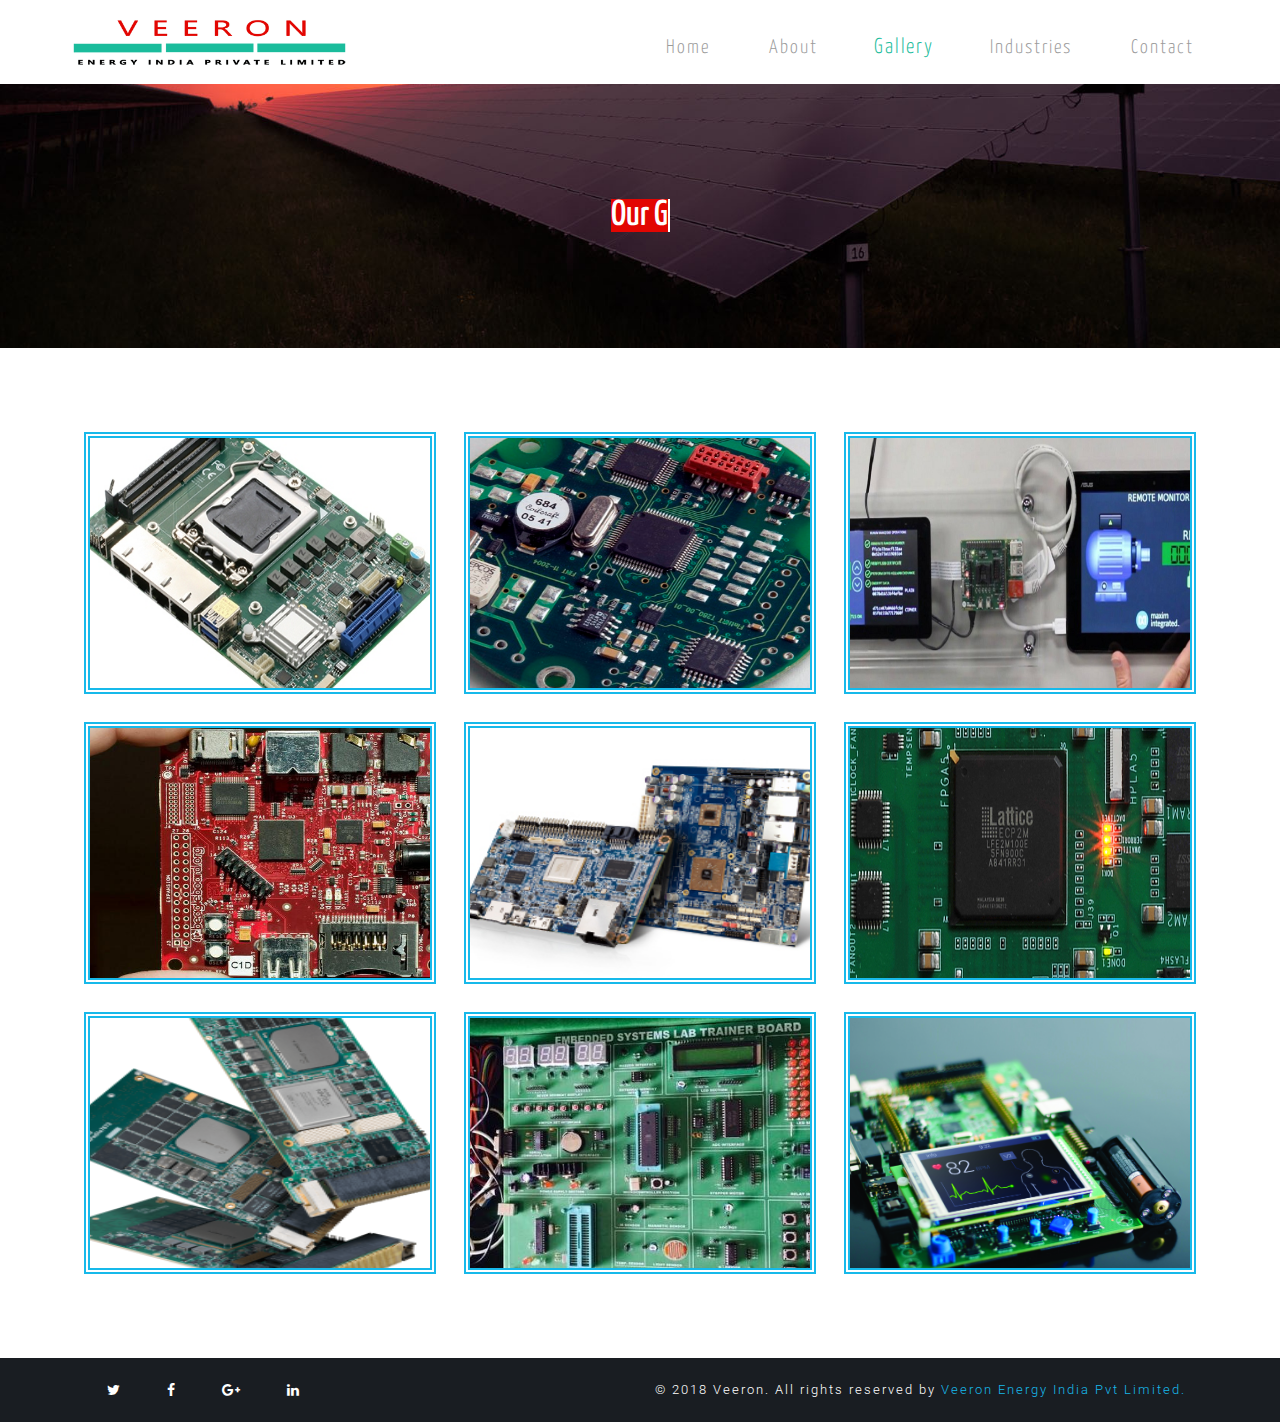
<file: gallery.html>
<!DOCTYPE html>
<html lang="en">
<head>
<title>VEERON ENERGY INDIA PVT LTD</title>
<link href="images/fav.png" rel="icon" type="image/jpg" />
<meta name="viewport" content="width=device-width, initial-scale=1">
<meta http-equiv="Content-Type" content="text/html; charset=utf-8" />
<meta name="keywords" content="" />
<script type="application/x-javascript"> addEventListener("load", function() { setTimeout(hideURLbar, 0); }, false); function hideURLbar(){ window.scrollTo(0,1); } </script>
<link href="css/bootstrap.css" type="text/css" rel="stylesheet" media="all">
<link href="css/style.css" type="text/css" rel="stylesheet" media="all">  
<link href="css/font-awesome.css" rel="stylesheet">		
<link href='css/simplelightbox.min.css' rel='stylesheet' type='text/css'>
<script src="js/jquery-2.2.3.min.js"></script>
<link href="//fonts.googleapis.com/css?family=Yanone+Kaffeesatz:200,300,400,700" rel="stylesheet">
<link href='//fonts.googleapis.com/css?family=Roboto:400,100,100italic,300,300italic,400italic,500,500italic,700,700italic,900,900italic' rel='stylesheet' type='text/css'>
</head>
<body>
	<div class="agileits-banner about-veeronlsbnr">
		<div class="bnr-agileinfo">
			<div class="top-nav veeron-agiletop">
				<div class="container">
					<div class="navbar-header veeronllogo">
						<button type="button" class="navbar-toggle" data-toggle="collapse" data-target="#bs-example-navbar-collapse-1">
							<span class="sr-only">Toggle navigation</span>
							<span class="icon-bar"></span>
							<span class="icon-bar"></span>
							<span class="icon-bar"></span>
						</button>  
						<a href="index.html"><img class="logo-img" src="images/logo.png"/></a>
					</div>
					<div class="collapse navbar-collapse" id="bs-example-navbar-collapse-1">
						<div class="veeronmenu navbar-right">
							<ul class="nav navbar">
								<li><a href="index.html">Home</a></li>
								<li><a href="about.html" >About</a></li> 
								<li><a class="active" href="gallery.html">Gallery</a></li>
								<li><a href="#" class="dropdown-toggle" data-toggle="dropdown" role="button" aria-haspopup="true" aria-expanded="false"><span data-letters="Pages">Industries</span></a>
									<ul class="dropdown-menu"> 
										<li><a href="EmbeddedSystemDesign.html">Embedded System Design</a></li>
										<li><a href="FPGABasedDesign.html">FPGA Based Design</a></li>
										<li><a href="WirelessNetworking.html">Wireless Networking</a></li>
										<li><a href="ConsumerElectronics.html">Consumer Electronics</a></li>
									</ul>
								</li>
								<li><a href="contact.html">Contact</a></li>
							</ul>
						</div> 
						<div class="clearfix"> </div>  
					</div>
				</div>	
			</div>	
			<div class="banner-veerontext about-veeronlsbnr-text"> 
				<div class="container"> 
					<h1>
					  <a href="" class="typewrite" data-period="2000" data-type='[ "Our Gallery", "Our Gallery", "Our Gallery", "Our Gallery" ]'>
						<span class="wrap"></span>
					  </a>
					</h1>
				</div>  
			</div> 
		</div>
	</div>
	
	<div class="gallery">  
		<div class="container"> 
			<div class="gallery-agileinfo"> 
				<div class="col-sm-4 col-xs-4 veerongallery-grids">
					<a href="images/g1.jpg" class="veeroneffct-agile">
						<img src="images/g1.jpg" alt="" class="img-responsive" title="Embeded Boards Image"/> 
						<div class="agile-figcap">
							<h4>Embeded Boards</h4>
							
						</div>
					</a> 
					<a href="images/g2.jpg" class="veeroneffct-agile veeroneffct-agile-mdl">
						<img src="images/g2.jpg" alt="" class="img-responsive" title="Embeded Boards Image"/> 
						<div class="agile-figcap">
							<h4>Embeded Boards</h4>
							
						</div>
					</a> 
					<a href="images/g3.jpg" class="veeroneffct-agile">
						<img src="images/g3.jpg" alt="" class="img-responsive" title="Embeded Boards Image"/> 
						<div class="agile-figcap">
							<h4>Embeded Boards</h4>
							
						</div>
					</a> 
				</div>  
				<div class="col-sm-4 col-xs-4 veerongallery-grids">
					<a href="images/g4.jpg" class="veeroneffct-agile">
						<img src="images/g4.jpg" alt="" class="img-responsive" title="Embeded Boards Image"/> 
						<div class="agile-figcap">
							<h4>Embeded Boards</h4>
							
						</div>
					</a> 
					<a href="images/g5.jpg" class="veeroneffct-agile veeroneffct-agile-mdl">
						<img src="images/g5.jpg" alt="" class="img-responsive" title="Embeded Boards Image"/> 
						<div class="agile-figcap">
							<h4>Embeded Boards</h4>
							
						</div>
					</a> 
					<a href="images/g6.jpg" class="veeroneffct-agile">
						<img src="images/g6.jpg" alt="" class="img-responsive" title="Embeded Boards Image"/> 
						<div class="agile-figcap">
							<h4>Embeded Boards</h4>
							
						</div>
					</a>  
				</div> 
				<div class="col-sm-4 col-xs-4 veerongallery-grids">
					<a href="images/img3.jpg" class="veeroneffct-agile">
						<img src="images/img3.jpg" alt="" class="img-responsive" title="Embeded Boards Image"/> 
						<div class="agile-figcap">
							<h4>Embeded Boards</h4>
							
						</div>
					</a> 
					<a href="images/img2.jpg" class="veeroneffct-agile veeroneffct-agile-mdl">
						<img src="images/img2.jpg" alt="" class="img-responsive" title="Embeded Boards Image"/> 
						<div class="agile-figcap">
							<h4>Embeded Boards</h4>
							
						</div>
					</a> 
					<a href="images/img1.jpg" class="veeroneffct-agile">
						<img src="images/img1.jpg" alt="" class="img-responsive" title="Embeded Boards Image"/> 
						<div class="agile-figcap">
							<h4>Embeded Boards</h4>
							
						</div>
					</a>  
				</div> 
				<div class="clearfix"> </div>
			</div> 
		</div>
	</div>
	<div class="footer-agile">
		<div class="container">
			<div class="footer-top-agileinfo"> 
				<div class="social-icon col-md-6 col-xs-12 ">
					<a href="#" class="social-button twit"><i class="fa fa-twitter"></i></a>
					<a href="#" class="social-button fb"><i class="fa fa-facebook"></i></a> 
					<a href="#" class="social-button ggl"><i class="fa fa-google-plus"></i></a> 
					<a href="#" class="social-button in"><i class="fa fa-linkedin"></i></a> 
				</div> 
				<div class="copy-veeronlsright col-md-6 col-xs-12 "> 
						<p>© 2018 Veeron. All rights reserved by <a href="#"> Veeron Energy India Pvt Limited.</a></p>
				</div> 
			</div>
		</div>
	</div>
	
				<script type="text/javascript" src="js/simple-lightbox.min.js"></script>
				<script>
					$(function(){
						var gallery = $('.veerongallery-grids a').simpleLightbox({navText:		['&lsaquo;','&rsaquo;']});
					});
				</script>  
	<script>
							var TxtType = function(el, toRotate, period) {
							this.toRotate = toRotate;
							this.el = el;
							this.loopNum = 0;
							this.period = parseInt(period, 10) || 2000;
							this.txt = '';
							this.tick();
							this.isDeleting = false;
						};

						TxtType.prototype.tick = function() {
							var i = this.loopNum % this.toRotate.length;
							var fullTxt = this.toRotate[i];

							if (this.isDeleting) {
							this.txt = fullTxt.substring(0, this.txt.length - 1);
							} else {
							this.txt = fullTxt.substring(0, this.txt.length + 1);
							}

							this.el.innerHTML = '<span class="wrap">'+this.txt+'</span>';

							var that = this;
							var delta = 200 - Math.random() * 100;

							if (this.isDeleting) { delta /= 2; }

							if (!this.isDeleting && this.txt === fullTxt) {
							delta = this.period;
							this.isDeleting = true;
							} else if (this.isDeleting && this.txt === '') {
							this.isDeleting = false;
							this.loopNum++;
							delta = 500;
							}

							setTimeout(function() {
							that.tick();
							}, delta);
						};

						window.onload = function() {
							var elements = document.getElementsByClassName('typewrite');
							for (var i=0; i<elements.length; i++) {
								var toRotate = elements[i].getAttribute('data-type');
								var period = elements[i].getAttribute('data-period');
								if (toRotate) {
								  new TxtType(elements[i], JSON.parse(toRotate), period);
								}
							}
							// INJECT CSS
							var css = document.createElement("style");
							css.type = "text/css";
							css.innerHTML = ".typewrite > .wrap { border-right: 0.08em solid #fff}";
							document.body.appendChild(css);
						};
					</script>
	
	<script src="js/SmoothScroll.min.js"></script>   
	<script type="text/javascript" src="js/move-top.js"></script>
	<script type="text/javascript" src="js/easing.js"></script>	
	<script type="text/javascript">
			jQuery(document).ready(function($) {
				$(".scroll").click(function(event){		
					event.preventDefault();
			
			$('html,body').animate({scrollTop:$(this.hash).offset().top},1000);
				});
			});
	</script>
	<script type="text/javascript">
		$(document).ready(function() {
			/*
			var defaults = {
				containerID: 'toTop', // fading element id
				containerHoverID: 'toTopHover', // fading element hover id
				scrollSpeed: 1200,
				easingType: 'linear' 
			};
			*/
			
			$().UItoTop({ easingType: 'easeOutQuart' });
			
		});
	</script>
    <script src="js/bootstrap.js"></script>

</body>
</html>
</file>
<file: css/style.css>
body{
	margin:0;
	font-family: 'Roboto', sans-serif;
	background: #fff;  
}
body a{
	transition: 0.5s all;
	-webkit-transition: 0.5s all;
	-moz-transition: 0.5s all;
	-o-transition: 0.5s all;
	-ms-transition: 0.5s all;
	text-decoration:none;
	outline:none;
}
h1,h2,h3,h4,h5,h6{
	margin:0;
	font-family: 'Yanone Kaffeesatz', sans-serif;
}
p{
	margin:0;
}
ul,label{
	margin:0;
	padding:0;
}
body a:hover,body a:focus{
	text-decoration:none;
	outline: none;
} 
/*-- banner --*/
.agileits-banner {
	background:url(../images/1.jpg)no-repeat center 0px;
	-webkit-background-size:cover;
	background-size:cover;
	-moz-background-size:cover;
	position: relative; 
}  
/*-- logo --*/ 
.veeronllogo h1 {
    font-size: 3em;
    font-weight: 100;
    letter-spacing: 2px;
}
.veeronllogo h1 a {
    display: inline-block;
    color: #fff; 
}
.veeronllogo h1 a span {
    font-size: .25em;
    letter-spacing: 11px;
    display: block; 
    font-weight: 300;
}
/*-- //logo --*/
/*-- top-nav --*/
.logo-img{
	height:55px;	
	width:auto;
}
.veeronmenu.navbar-left {
    margin-left: 12em;
}
.top-nav {
    background: #fff;
    z-index: 999;
    padding: 1em 0 1em;
    border-bottom: 1px solid rgba(255, 255, 255, 0.2);
}
nav.navbar.navbar-default {
    background-color: inherit;
    border: none;
    margin: 0;
}
ul.nav.navbar {
    text-align: center;
    margin: 1.4em 0 0;
    min-height: inherit;
}
.top-nav ul li {
    margin: 0 0 0 4em;
    display: inline-block;
}
.top-nav ul li a {
    text-decoration: none;
    letter-spacing: 2px;
    font-size: 1.4em;
    color: #9b9b9b;
    position: relative;
    font-weight: 300;
    padding: 0;
    display: inline-block;
    font-family: 'Yanone Kaffeesatz', sans-serif;
}
.nav > li > a:hover, .nav > li > a:focus {
    background: none;	
} 
.top-nav ul li a:hover{
	color: #1abc9c !important;
    -webkit-border-radius: 2px;
    -moz-border-radius: 2px;
    border-radius: 2px;
	-webkit-transform: scale(1.1);
	-moz-transform: scale(1.1);
	-o-transform: scale(1.1);
	-ms-transform: scale(1.1);
	transform: scale(1.1);
}
.top-nav ul li a.active {
    color: #1abc9c !important;
    -webkit-border-radius: 2px;
    -moz-border-radius: 2px;
    border-radius: 2px;
	-webkit-transform: scale(1.1);
	-moz-transform: scale(1.1);
	-o-transform: scale(1.1);
	-ms-transform: scale(1.1);
	transform: scale(1.1);
}
.top-nav .open > .dropdown-menu {
    display: block;
    background: rgba(0, 0, 0, 5.12);
    margin-top: 2.3em;
    left: -83%;
}
.top-nav .open > .dropdown-menu li {
    margin: 0;
	display: block;
	overflow:hidden;
}
.top-nav .open > .dropdown-menu li a {
    display: block;
    color: #fff;
    font-size: 0.9em;
    padding: 0.5em 1em;
    text-align: center;
    letter-spacing: 1px;
}
.top-nav .nav .open > a, .nav .open > a:hover, .nav .open > a:focus {
    color: #1ABC9C;
    border: none;
    background: none;
}
.top-nav .dropdown-menu > li > a:hover, .dropdown-menu > li > a:focus {
    color: #1ABC9C;
    text-decoration: none;
    background-color: transparent;
}
.navbar-right { 
    margin-right: 0;
}
/*-- //top-nav --*/
/*-- banner-text --*/  
.about-veeronlsbnr-text{
  text-decoration:none;
  text-align: center;
  color:#fff;
  padding-top:2em;
  font-size:2em !Important;
}
.about-veeronlsbnr-text a{
  color:#fff !important;
  background-color:#E20602;
}
.banner-veerontext {
    text-align: center;
    padding: 5em 0;
}
.banner-veerontext #vertical-ticker {
    height: 80px;
    margin: 0;
    padding: 0;
    list-style: none;
    overflow: hidden;
}
.banner-veerontext #vertical-ticker li ,.banner-veerontext h2{
    display: block;
    color: #fff;
    text-align: center;
    font-size: 5em;
    font-weight: 100;
    font-family: 'Yanone Kaffeesatz', sans-serif;
	text-transform: capitalize;
}
/*-- social-icons --*/  
.veeronls-bnr-icons.social-icon {
    margin-top: 4em;
}
.social-icon a {
    font-size: 1em;
    color: #fff;
    margin: 0 1.5em;
    border: 1px solid transparent;
    display: inline-block;
    text-align: center;
    position: relative;
    z-index: 999;
    -webkit-transition: .5s all;
    -moz-transition: .5s all;
    -o-transition: .5s all;
    -ms-transition: .5s all;
    transition: .5s all;
}
.social-icon a:hover {
    color: #1da1f2;
	-webkit-transform: scale(1.5);
	-moz-transform: scale(1.5);
	-o-transform: scale(1.5);
	-ms-transform: scale(1.5);
    transform: scale(1.5);
}
.social-icon a.twit:hover {
    color: #1da1f2; 
}
.social-icon a.social-button.fb:hover {
	color: #3b5998;
}
.social-icon a.social-button.ggl:hover {
	color: #dd4b39;
}
.social-icon a.social-button.drbl:hover {
	color: #ea4c89;
}
.social-icon a.social-button.be:hover {
	color: #1769ff;
}
.social-icon a.social-button.in:hover {
	color: #0077b5;
}
/*-- //social-icons --*/
/*-- //banner-text --*/
/*-- banner-bottom --*/
.welcome,.stats,.services,.about,.about-slid,.team,.contact,.gallery,.codes{
	padding:5em 0;
}
.about-slid{
	padding:1em 0 !important;
}
p{
	font-size:1em;
	color:#999;
	line-height:1.8em;
	text-align: justify;
}
.effect-ruby {
    position: relative;
    overflow: hidden;
    background-color: #000;
    height: 200px;
}
.effect-ruby img {
	position: relative;
	display: block;
	min-height: 100%;
	max-width: 100%;
	opacity: 0.8;
} 
.effect-ruby .agile-caption {
    padding: 2em;
    -webkit-backface-visibility: hidden;
    backface-visibility: hidden;
	position: absolute;
	top: 0;
	left: 0;
	width: 100%;
	height: 100%;
} 
.effect-ruby img {
	opacity: 0.7;
	-webkit-transition: opacity 0.35s, -webkit-transform 0.35s;
	transition: opacity 0.35s, transform 0.35s;
	-webkit-transform: scale(1.15);
	transform: scale(1.15);
} 
.effect-ruby:hover img {
	opacity: 0.5;
	-webkit-transform: scale(1);
	transform: scale(1);
} 
.effect-ruby h3 {
    color: #fff;
    font-size: 2.2em;
    font-weight: 200;
    letter-spacing: 2px;
    background: rgba(0, 0, 0, 0.69);
    display: inline-block;
    padding: 6px 12px;
    margin-top: 8%;
    -webkit-transition: -webkit-transform 0.35s;
    transition: transform 0.35s;
    -webkit-transform: translate3d(0,20px,0);
    transform: translate3d(0,25px,0);
}
.effect-ruby p {
    color: #fff;
    margin-top: 1em;
    padding: 0.5em;
    border: 1px solid #fff;
    opacity: 0;
    -webkit-transition: opacity 0.35s, -webkit-transform 0.35s;
    transition: opacity 0.35s, transform 0.35s;
    -webkit-transform: translate3d(0,20px,0) scale(1.1);
    transform: translate3d(0,20px,0) scale(1.1);
    text-align: center;
	font-weight: 300;
    letter-spacing: 2px;
}
.effect-ruby:hover h3 {
	-webkit-transform: translate3d(0,0,0);
	transform: translate3d(0,0,0);
} 
.effect-ruby:hover p {
	opacity: 1;
	-webkit-transform: translate3d(0,0,0) scale(1);
	transform: translate3d(0,0,0) scale(1);
}
/*-- //banner-bottom --*/  
/*-- features --*/
h3.agileits-title,h2.agileits-title{
    text-align: center;
    font-size: 4em;
    color: #FF5722;
    margin-bottom: 0.6em;
    font-weight: 300;
    letter-spacing: 2px;
} 
.features h2.agileits-title { 
    margin-bottom: 0.1em;
}
.cont-about{
	padding: 0px 35px 20px;
}
.cont-about p{
	font-size:1.2em;
}
.features p.pagile-text {
    width: 72%;
    margin: 0 auto 5em;
    text-align: center;
}
.features-right img {
    width: initial;
}
.features-grid.features-grid-mdl {
    margin: 2.5em 0;
}
.features h4 {
    font-size: 2em;
    margin-bottom: .2em;
    color: #333;
    font-weight: 300;
}
.features-grid-left {
    text-align: center;
}
.features i.fa {
    font-size: 1.6em;
    padding: 0.8em;
    border: 1px solid ;
    color: #17b9ea;
    -webkit-border-radius: 50%;
    -moz-border-radius: 50%;
    -o-border-radius: 50%;
    -ms-border-radius: 50%;
    border-radius: 50%;
	-webkit-transition:.5s all;
	-moz-transition:.5s all;
	-o-transition:.5s all;
	-ms-transition:.5s all;
	transition:.5s all;
}
.features-grid:hover i.fa {
    color: #FF5722;
	-webkit-transform:rotatey(180deg);
	-moz-transform:rotatey(180deg);
	-o-transform:rotatey(180deg);
	-ms-transform:rotatey(180deg);
	transform:rotatey(180deg);
}
/*-- //features --*/
/*-- stats --*/ 
.stats{
    background: url(../images/bg1.jpg)no-repeat center 0px fixed;
    background-size: cover;
	background:#FF5722;
	margin-top:6em;
}
.stats-agileinfo{ 
	text-align: center;
} 
 
.stats-agileinfo h6 {
    font-weight: 900;
    letter-spacing: 5px;
    margin: 1em 0 0;
    font-size: 1.5em;
    color: #fff;
}
.numscroller {
    font-size: 2em;
    font-weight: 300;
    color: #fff;
    border: 2px solid #fff;
    display: inline-block;
    padding: 1em 0;
    width: 100px;
    height: 100px;
    border-radius: 50%;
}
/*-- //stats --*/
/*-- services --*/
.services h3.agileits-title {
    text-align: left;
} 
.services-grid{
    text-align:center;
}
.services-grid.srvs-wthree-mdl {
    margin: 3.5em 0;
}
.services-grid i.fa {
    font-size: 4em;
    color: #17b9ea;
	-webkit-transition: .5s all;
	-moz-transition: .5s all;
	-o-transition: .5s all;
	-ms-transition: .5s all;
    transition: .5s all;
	-moz-opacity: .4;
    opacity: .4;
}
.services-grid h5 {
    font-size: 1.5em;
    margin-top: 0.5em;
    color: #333;
    font-weight: 300;
}
.services-grid:hover i.fa {
	-webkit-transform: translatey(-10px) scale(0.8);
	-moz-transform: translatey(-10px) scale(0.8);
	-o-transform: translatey(-10px) scale(0.8);
	-ms-transform: translatey(-10px) scale(0.8);
    transform: translatey(-10px) scale(0.8);
	-moz-opacity: 1;
    opacity: 1;
}
/*-- //services --*/
/*-- footer start here --*/ 
.footer-agile {
	padding: 1.5em 0 1.5em;
    background:#191d22; 
}   
/*.footer-top-agileinfo{
	text-align:center;
}*/
.footer-btm-agileinfo {
    border-top: 1px solid #272e35;
    padding-top: 2.5em;
    margin-top: 1.5em;
}    
.footer-grid h3 {
    font-size: 2.8em;
    color: #ff5722;
    margin-bottom: 0.6em;
    font-weight: 200;
    letter-spacing: 2px;
}
.footer-grid li {
    display: block;
    margin: 1em 0 0;
	font-size:1em;
}
.footer-grid  li a {
    color:#fff;
}
.footer-grid  li a i.glyphicon{
    margin-right: 8px;
	font-size: .8em;
}
.footer-grid  li a:hover { 
    color: #17b9ea;
}  
.footer-grid form {
    position: relative;
} 
.footer-grid input[type="email"] {
    width: 63%;
    padding: 0.8em;
    font-size: 0.9em;
    float: left;
    color: #fff;
    outline: none;
    border: 1px solid #fff;
    background: none;
    -webkit-appearance: none;
    transition: 0.5s all;
    -webkit-transition: 0.5s all;
    -moz-transition: 0.5s all;
} 
.footer-grid form:hover input[type="email"] {
	border-color:#17b9ea;
} 
.footer-grid input[type="submit"] {
    float: left;
    color: #fff;
    font-size: .9em;
    outline: none;
    padding: 0.8em 1.5em;
    border: 1px solid #FFF;
    transition: 0.5s all;
    -webkit-transition: 0.5s all;
    -moz-transition: 0.5s all;
    -webkit-appearance: none;
    background: none;
    margin-left: 1em;
} 
.footer-grid form:hover input[type="submit"]{
    background-color: #17b9ea;
    border-color: #17b9ea;
} 
.footer-grid li a:hover{
   color: #17b9ea;
} 
.copy-veeronlsright p {
    color: #fff;
    letter-spacing: 2px;
    font-weight: 300;
    font-size: .9em;
}
.copy-veeronlsright p a{ 
    color: #17b9ea;
	text-decoration:none;
	-webkit-transition:.5s all;
	-moz-transition:.5s all;
	transition:.5s all;
}
.copy-veeronlsright p a:hover{ 
    color: #fff; 
}
/*-- //footer end here --*/ 
/*-- slider-up-arrow --*/
#toTop {
	display: none;
	text-decoration: none;
	position: fixed;
	bottom: 3%;
	right: 3%;
	overflow: hidden;
	width: 32px;
	height: 32px;
	border: none;
	text-indent: 100%;
	background: url("../images/move-up.png") no-repeat 0px 0px;
}
#toTopHover {
	width: 32px;
	height: 32px;
	display: block;
	overflow: hidden;
	float: right;
	opacity: 0;
	-moz-opacity: 0;
	filter: alpha(opacity=0);
}
/*-- //slider-up-arrow --*/ 
/*-- about-page --*/ 
.about-veeronlsbnr .banner-veerontext{
    padding: 2em 0;
}
.agileits-banner.about-veeronlsbnr {
    background-position: center bottom;
}
.jarallax {
    position: relative;
    background-size: cover;
    background-repeat: no-repeat;
    background-position: 50% 50%;
}
/*-- about --*/
.about-veeronright {
    padding: 0 3em;
} 
.about h4 {
    font-size: 2em;
    color: #17b9ea;
    line-height: 1.5em;
    letter-spacing: 8px;
    font-weight: 300;
}
.about-veeronleft p {
    margin-top:1.5em;
}
.about-veeronleft ul li {
    display: block;
    font-size: 1em;
    color: #999;
    margin-top: 1em;
}
.about-veeronleft ul li  span.glyphicon {
    padding-right: 6px;
}
.about-veeronright img {
    width: 100%;
}
/*-- button style --*/
.button {
    display: inline-block;
    margin-top: 1.5em;
    padding: 0.6em 1.5em;
    background: none;
    color: #17b9ea;
    vertical-align: middle;
    position: relative;
    z-index: 1;
    -webkit-backface-visibility: hidden;
    -moz-osx-font-smoothing: grayscale;
    border: 1px solid #17b9ea; 
    overflow: hidden;
    font-size: 1em;
	-webkit-transition: .5s all;
	-moz-transition: .5s all; 
    transition: .5s all; 
	-webkit-border-radius: 3px;
	-moz-border-radius: 3px; 
	border-radius: 3px;
}
.button:focus {
	outline: none;
} 
/* Isi */ 
.button-isi::before {
	content: '';
	z-index: -1;
	position: absolute;
	top: 50%;
	left: 100%;
	margin: -15px 0 0 1px;
	width: 30px;
	height: 30px;
	-webkit-border-radius: 50%;
	-moz-border-radius: 50%; 
	border-radius: 50%;
	background: #17b9ea;
	-webkit-transform-origin: 100% 50%;
	-moz-transform-origin: 100% 50%;
	-ms-transform-origin: 100% 50%;
	transform-origin: 100% 50%;
	-webkit-transform: scale3d(1, 2, 1);
	-moz-transform: scale3d(1, 2, 1);
	-o-transform: scale3d(1, 2, 1);
	-ms-transform: scale3d(1, 2, 1); 
	transform: scale3d(1, 2, 1);
	-webkit-transition: -webkit-transform 0.5s, opacity 0.5s;
	-moz-transition: transform 0.5s, opacity 0.5s;  
	transition: transform 0.5s, opacity 0.5s;
	-webkit-transition-timing-function: cubic-bezier(0.7,0,0.9,1);
	-moz-transition-timing-function: cubic-bezier(0.7,0,0.9,1); 
	transition-timing-function: cubic-bezier(0.7,0,0.9,1);
}
.button-isi .icon {
    vertical-align: middle;
    top: -1px;
    font-size: .8em;
}
.button-isi > span {
    padding-right: 0.8em;
}
.button:hover {
    color: #fff;
    border-color: #17b9ea;
}
.button-isi:hover::before {
	-webkit-transform: scale3d(9, 9, 1);
	-moz-transform: scale3d(9, 9, 1);
	-o-transform: scale3d(9, 9, 1);
	-ms-transform: scale3d(9, 9, 1);
	transform: scale3d(9, 9, 1);
}
/*-- //button style --*/
.about-slid{
    background: url(../images/1.jpg)no-repeat center 0px;
    -webkit-background-size: cover;
    background-size: cover;
    -moz-background-size: cover;  
	text-align:center;
}
.about-slid h4 {
    font-size: 3.8em;
    color: #17b9ea;
    letter-spacing: 10px;
    font-weight: 300;
    margin-bottom: 0.5em;
}
.about-slid h5 {
    font-size: 1.5em;
    color: #FFF;
    letter-spacing: 5px;
    margin-bottom: 1em;
}
.about-slid p {
    color: #eaeaea;
    letter-spacing: 3px;
}
/*-- //about-page --*/ 
/*-- about-team --*/
.team-row-agileinfo{
  margin: 4em 0;
} 
.social-icon.social-veeronlsicon a {
    margin: 0 0.5em;
}
.thumbnail.team-agileits {
    border: none;
    text-align: center;
    border-radius: 0;
    position: relative;
    margin: 0;
    padding: 0;
}
.team .veeronagile-caption {
    padding: 1em;
    position: absolute;
    bottom: -17%;
    background:#FF5722;
    width: 80%;
    left: 10%;
    z-index: 9;
	-webkit-box-shadow: 0px 2px 3px #ccc;
	-moz-box-shadow: 0px 2px 3px #ccc; 
    box-shadow: 0px 2px 3px #ccc;
	height: 30%;
	-webkit-transition: .5s all;
	-moz-transition: .5s all; 
	transition: .5s all; 
}
.veeronagile-caption p{
	color:#fff;
	text-align:center;
}
.team h4 { 
    color: #fff;
    font-size: 0.9em; 
}
.team .social-veeronlsicon {
    padding: .8em; 
	margin-top: 0.4em;
	background:#191d22;
	-webkit-transition: .5s all;
	-moz-transition: .5s all; 
	transition: .5s all;
	-webkit-transform: scale(1,0);
	-moz-transform: scale(1,0);
	-o-transform: scale(1,0);
	-ms-transform: scale(1,0);
	transform: scale(1,0);
}
.team .social-veeronlsicon a {  
	-webkit-transition-delay: .2s;
	-moz-transition-delay: .2s;
	-o-transition-delay: .2s;
	-ms-transition-delay: .2s;
	transition-delay: .2s;
}
.thumbnail.team-agileits:hover .social-veeronlsicon {
	-webkit-transform: scale(1);
	-moz-transform: scale(1); 
	-o-transform: scale(1); 
	-ms-transform: scale(1); 
	transform: scale(1); 
}
.thumbnail.team-agileits:hover .veeronagile-caption {
    height: 49%;
}
/*-- //about-team --*/
/*-- gallery --*/ 
.veerongallery-grids {
    padding: 1em;
}  
.veerongallery-grids img.img-responsive {
    width: 100%;
	height: 250px;
}
.agile-figcap h4 {
    font-size: 2.3em;
    color: #17b9ea;
    margin: 1em 0 .2em;
    font-weight: 300;
}
.agile-figcap p {
    color: #fff;
    letter-spacing: 1px;
}
a.veeroneffct-agile.veeroneffct-agile-mdl {
    margin: 2em 0;
}
a.veeroneffct-agile { 
    position: relative;
    overflow: hidden; 
    display: block;
    animation: anima 2s;
    -webkit-animation: anima 2s;
    -moz-animation: anima 2s;
    backface-visibility: hidden;
    -webkit-backface-visibility: hidden;
	border: 6px double #17b9ea;
} 
.veerongallery-grids img.img-responsive  {
    -webkit-transform: scale(1.3);
	-moz-transform: scale(1.3);
	-o-transform: scale(1.3);
	-ms-transform: scale(1.3);
    transform: scale(1.3);
}
.agile-figcap{ 
    position: absolute;
    width: 100%;
    height: 100%;
    background: rgba(25, 29, 34, 0.72);
    text-align: center;
    left: 0;
    top: -100%;
}
a.veeroneffct-agile:hover img.img-responsive {
    -webkit-transform: scale(1);
	-moz-transform: scale(1);
	-o-transform: scale(1);
	-ms-transform: scale(1);
    transform: scale(1);
}
.veerongallery-grids img,.agile-figcap {
    -webkit-transition: all 0.5s;
    -moz-transition: all 0.5s;
    -o-transition: all 0.5s;
	-ms-transition: all 0.5s;
    transition: all 0.5s;
}
a.veeroneffct-agile:hover .agile-figcap{
    top: 0%;
}  
/*-- //gallery --*/  
/*-- contact --*/  
.contact input[type="text"],.contact input[type="email"]{
    width: 47.7%;
    color: #999;
    float: left;
    background: none;
    outline: none;
    font-size: 1em;
    padding: .7em 1em;
    margin-bottom: 1.5em;
    border: solid 1px #ccc;
    -webkit-appearance: none;
    display: inline-block;
}
.contact input.email {
    float: right;
}
.contact textarea {
    resize: none;
    width: 100%;
    background: none;
    color: #999;
    font-size: 1em;
    outline: none;
    padding: .6em .8em;
    border: solid 1px #ccc;
    min-height: 12em;
    -webkit-appearance: none;
}
.contact input[type="submit"] {
    outline: none;
    color: #fff;
    padding: 0.6em 4em;
    font-size: 1em;
    margin: 1em 0 0 0;
    -webkit-appearance: none;
    background: #17b9ea; 
    border: 2px solid #17b9ea;
    -webkit-transition: 0.5s all; 
    -moz-transition: 0.5s all;
	transition: 0.5s all;
}
.contact  input[type="submit"]:hover {
    background: none;
    color: #17b9ea;
}
.contact::-webkit-input-placeholder {
	color:#999 !important;
}
.contact:-moz-placeholder { /* Firefox 18- */
	color:#999 !important;
}
.contact::-moz-placeholder {  /* Firefox 19+ */
	color:#999 !important;
}
.contact:-ms-input-placeholder {  
	color:#999 !important;
}
.contact-right h4 {
    font-size: 1.8em;
    color: #17b9ea;
    line-height: 1.6em;
    letter-spacing: 2px;
	text-align: center;
}
.contact-text {
	top:18px;
    padding: 1em; 
    -webkit-box-shadow: 5px 5px 13px rgba(0, 0, 0, 0.5);
    -moz-box-shadow: 5px 5px 13px rgba(0, 0, 0, 0.5);
    box-shadow: 3px 3px 13px rgba(0, 0, 0, 0.5);
} 
.contact-text p { 
    text-align: left;
}
.contact-text p a{  
    color:#FF5722; 
	-webkit-transition: 0.5s all; 
    -moz-transition: 0.5s all;
	transition: 0.5s all;
}
.contact-text p a:hover{  
    color:#999; 
}
.contact-text p i.fa {
    margin-right: 5px;
}
.map iframe {
    width: 100%;
    min-height: 400px;
    border: none;
}
/*-- //contact --*/
/*-- single --*/ 
.veeronls_single_left_grid_right h3 {
    font-size: 2em;
    color: #17b9ea;
    line-height: 1.5em;
    text-transform: capitalize;
    margin: 0 0 0.5em;
    letter-spacing: 2px;
}
.veeronls_single_left_grid_right h5 {
    font-size: 1em;
    color: #999;
    margin-bottom: 1.5em;
    padding-bottom: 1.5em;
    border-bottom: 1px solid #dcdcdc;
    letter-spacing: 6px;
	font-family: 'Open Sans', sans-serif;
}
.veeronls_single_left_grid_right ul li{
	display:inline-block;
	margin-right:1.5em;
	font-size:1em;
}
.veeronls_single_left_grid_right ul li span{
	padding-right:0.6em;
	color:#999;
}
.veeronls_single_left_grid_right ul li a{
	color:#999;
	text-decoration:none;
}
.veeronls_single_left_grid_right ul li a:hover{
	color:#17b9ea;
}
.veeronls_single_left_grid1{
	margin:3em 0;
}
.veeronls_single_left_grid1 p{
	margin:2em 0;
	color:#999;
	line-height:2em;
}
.veeronls_single_left_grid1 p span {
    display: block;
    margin: 1em 0;
    border-left: 4px solid #17b9ea;
    padding-left: 1.5em;
}
.veeronls_single_left_grid1_left{
	float:left;
}
.veeronls_single_left_grid1_left h4 {
    color: #FF5722;
    text-transform: uppercase;
    margin-top: .1em;
    letter-spacing: 2px;
}
.veeronls_single_left_grid1_right{
	float:left;
	margin-left:2em;
} 
.veeronls_single_left_grid1_right .social-icon a {
    color: #555;
    margin: 0 0.8em;
} 
.veeronl_admin {
    padding: 2em;
    background: #333;
    margin:3em 0 0;
}
.veeronl_admin p {
    color: #f5f5f5; 
    position: relative;
    padding-left: 3.5em;
	margin-bottom: 1em;
}
.veeronl_admin p i.fa.fa-quote-left {
    margin-left: -3em;
    margin-right: 2em;
}
.veeronl_admin a {
    display: block;
    text-align: right;
    color:#17b9ea;
    font-size: 1em;
    text-decoration: none;
}
.veeronl_admin a:hover{
	color:#fff;
} 
.wthree_recent h4, .agileits_three_comments h3, .veeron_leave_comment h3, .agile_cat_grid h4, .agileits-tags h4 {
    font-size: 2em;
    color: #FF5722;
    margin: 0;
    text-transform: uppercase;
    letter-spacing: 2px;
}
.agileits-tags,.agile_cat_grid {
    margin-top: 3em;
}
.wthree_recent ul,.agileits-tags ul,.agile_cat_grid ul{
    padding:1.5em 0 0;
}
.wthree_recent ul li{
    list-style-type: none;
    font-size: 1em;
    color: #999;
    padding: 1em 0;
    border-bottom: 1px dashed #ccc;
    text-transform: capitalize;
}
.wthree_recent ul li a{
    color: #999;
    text-decoration: none; 
    -webkit-transition: .5s all;
    -moz-transition: .5s all;
	transition: .5s all;
}
.wthree_recent ul li a:hover{
    color:#212121;
}
.wthree_recent ul li span {
    display: block;
    font-size: 13px;
    padding-left: 3.5em;
    color: #17b9ea;
    margin: .5em 0 0;
}
.wthree_recent ul li span i {
    left: -1em;
} 
.wthree_recent ul li a i {
    padding-right: 1em;
}
.wthree_recent ul li:last-child {
    border-bottom: none;
}
.agileits_three_comments {
    margin: 5em 0;
} 
.agile_cat_grid ul.categories li {
    list-style-type: none; 
	font-size: 1em;
	margin-bottom:1em;
}
.agile_cat_grid ul.categories li a {
    color: #999;
    border-bottom: 1px solid #ddd;
    padding: .5em;
    text-decoration: none;
    display: inline-block;
}
.agile_cat_grid ul.categories li a:hover,.agile_cat_grid_tags ul li a:hover{
    color: #fff;
    background-color: #17b9ea;
	border-color:#17b9ea;
	padding: .5em 1em;
}
.agile_cat_grid_tags ul li{
	display:inline-block;
	margin:5px;
	font-size:1em;
}
.agile_cat_grid_tags ul li a{
	padding:.5em 1em;
	border: 1px solid #ddd;
	text-decoration:none;
	color:#999;
	display: block;
}
.agileits_three_comment_grid{
    padding:3em 0;
    border-bottom: 1px dashed #ddd;
    width: 100%;
}
.agileits_tom {
    float: left;
    border: 1px solid #ddd;
    text-align: center;
    padding: 1em 1.5em;
}
.agileits_tom i.fa {
    font-size: 4em;
    color: #999;
}
.agileits_tom_right{
    float: left;
    width: 70%;
    margin-left: 3em;
}
.Hardy {
    float: left;
}
.reply {
    float: left;
    margin-left: 10em;
    margin-top: .5em;
}
.reply a {
    padding:8px 40px;
    background:#17b9ea;
    color: #fff;
    font-size: 1em;
    text-decoration: none;
}
.reply a:hover{
	background:#333;
}
.agileits_tom_right p.lorem { 
    margin: 1em 0 0;
}
.agileits_three_comments h3,.veeron_leave_comment h3{
	text-align:left;
}
.Hardy h4 {
    font-size: 1.2em;
    color: #333;
}
.Hardy p {
    color:#17b9ea;
    margin: .5em 0 0;
}
.agileits_three_comment_grid:nth-child(2){
    margin:4em 0 0;
	padding-top:0 !important;
}
.agileits_three_comment_grid:last-child{
	border-bottom:none;
	padding-bottom:0 !important;
}
.agileits_three_comment_grid1{
	padding-left:5em;
}
.veeron_leave_comment{ 
	width:60%;
}
.veeron_leave_comment form{
	margin:3em 0 0;
}
.veeron_leave_comment input[type="text"], .veeron_leave_comment input[type="email"], .veeron_leave_comment textarea {
    outline: none; 
    border: 1px solid #dedede;
    padding: .8em 1em;
    font-size: 1em;
    color: #555;
    width: 100%;
}
.veeron_leave_comment input[type="email"],.veeron_leave_comment textarea{
	margin:1em 0;
}
.veeron_leave_comment textarea{
	min-height:200px;
	resize:none;
}
.veeron_leave_comment input[type="submit"]{
	outline:none;
	background:#17b9ea;
	border:none;
	padding:0.8em 0;
	font-size:1em;
	color:#fff;
	width:100%;
	-webkit-transition:.5s all;
	-moz-transition:.5s all;
	-o-transition:.5s all;
	-ms-transition:.5s all;
	transition:.5s all;
}
.veeron_leave_comment input[type="submit"]:hover{
	background:#333;
}
/*-- //single --*/
/*-- pages --*/ 
.well {
    font-weight: 300;
    font-size: 14px;
}
.list-group-item {
    font-weight: 300;
    font-size: 14px;
}
li.list-group-item1 {
    font-size: 14px;
    font-weight: 300;
}
.typo p {
    margin: 0;
    font-size: 14px;
    font-weight: 300;
}
.show-grid [class^=col-] {
    background: #fff;
	text-align: center;
	margin-bottom: 10px;
	line-height: 2em;
	border: 10px solid #f0f0f0;
}
.show-grid [class*="col-"]:hover {
	background: #e0e0e0;
}
.grid_3{
	margin-bottom:3em;
}
.xs h3, h3.m_1{
	color:#000;
	font-size:1.7em;
	font-weight:300;
	margin-bottom: 1em;
}
.grid_3 p{
	color: #999;
	font-size: 0.85em;
	margin-bottom: 1em;
	font-weight: 300;
}
.grid_4{
	background:none; 
}
.label {
	font-weight: 300 !important;
	border-radius:4px;
}  
.grid_5{
	background:none; 
}
.grid_5 h3, .grid_5 h2, .grid_5 h1, .grid_5 h4, .grid_5 h5, h3.veeronls-hdg, h3.bars {
	margin-bottom: 1em;
    color: #333;
    font-weight: bold;
}
.table > thead > tr > th, .table > tbody > tr > th, .table > tfoot > tr > th, .table > thead > tr > td, .table > tbody > tr > td, .table > tfoot > tr > td {
	border-top: none !important;
}
.tab-content > .active {
	display: block;
	visibility: visible;
}
.pagination > .active > a, .pagination > .active > span, .pagination > .active > a:hover, .pagination > .active > span:hover, .pagination > .active > a:focus, .pagination > .active > span:focus {
	z-index: 0;
}
.badge-primary {
	background-color: #03a9f4;
}
.badge-success {
	background-color: #8bc34a;
}
.badge-warning {
	background-color: #ffc107;
}
.badge-danger {
	background-color: #e51c23;
}
.grid_3 p{
	line-height: 2em;
	color: #888;
	font-size: 0.9em;
	margin-bottom: 1em;
	font-weight: 300;
}
.bs-docs-example {
	margin: 1em 0;
}
section#tables  p {
	margin-top: 1em;
}
.tab-container .tab-content {
	border-radius: 0 2px 2px 2px;
	border: 1px solid #e0e0e0;
	padding: 16px;
	background-color: #ffffff;
}
.table td, .table>tbody>tr>td, .table>tbody>tr>th, .table>tfoot>tr>td, .table>tfoot>tr>th, .table>thead>tr>td, .table>thead>tr>th {
	padding: 15px!important;
}
.table > thead > tr > th, .table > tbody > tr > th, .table > tfoot > tr > th, .table > thead > tr > td, .table > tbody > tr > td, .table > tfoot > tr > td {
	font-size: 0.9em;
	color: #999;
	border-top: none !important;
}
.tab-content > .active {
	display: block;
	visibility: visible;
}
.label {
	font-weight: 300 !important;
}
.label {
	padding: 4px 6px;
	border: none;
	text-shadow: none;
}
.alert {
	font-size: 0.85em;
}
h1.t-button,h2.t-button,h3.t-button,h4.t-button,h5.t-button {
	line-height:2em;
	margin-top:0.5em;
	margin-bottom: 0.5em;
}
li.list-group-item1 {
	line-height: 2.5em;
}
.input-group {
	margin-bottom: 20px;
}
.in-gp-tl{
	padding:0;
}
.in-gp-tb{
	padding-right:0;
}
.list-group {
	margin-bottom: 48px;
}
ol {
	margin-bottom: 44px;
}
h2.typoh2{
    margin: 0 0 10px;
} 
.tab-content > .active {
  display: block;
  visibility: visible;
}
.label {
	font-weight: 300 !important;
}
.label {
	padding: 4px 6px;
	border: none;
	text-shadow: none;
}
.nav-tabs {
	margin-bottom: 1em;
} 
h1.t-button,h2.t-button,h3.t-button,h4.t-button,h5.t-button {
	line-height:1.8em;
	margin-top:0.5em;
	margin-bottom: 0.5em;
}
li.list-group-item1 {
	line-height: 2.5em;
}
.input-group {
	margin-bottom: 20px;
}
 .codes .row {
    margin: 0;
}
.in-gp-tl{
	padding:0;
}
.in-gp-tb{
	padding-right:0;
}
.list-group {
	margin-bottom: 48px;
}
ol {
	margin-bottom: 44px;
}
h2.typoh2{
    margin: 0 0 10px;
}
.form-control1, .form-control_2.input-sm{
	border: 1px solid #e0e0e0;
	padding:5px 18px;
	color: #616161;
	background: #fff;
	box-shadow: none !important;
	width: 100%;
	font-size: 0.85em;
	font-weight: 300;
	height: 40px;
	border-radius: 0;
	-webkit-border-radius: 0px;
	-moz-border-radius: 0px;
	-ms-border-radius: 0px;
	-o-border-radius: 0px;
	-webkit-appearance: none;
	outline:none;
}
.control3{
	margin:0 0 1em 0;
}
.codes label {
    font-weight: 400;
}
/*-- icons --*/
.codes a {
    color: #999;
}
.icon-box {
    padding: 8px 15px;
    background:rgba(149, 149, 149, 0.18);
    margin: 1em 0 1em 0;
    border: 5px solid #ffffff;
    text-align: left;
    -moz-box-sizing: border-box;
    -webkit-box-sizing: border-box;
    box-sizing: border-box;
    font-size: 13px;
    transition: 0.5s all;
    -webkit-transition: 0.5s all;
    -o-transition: 0.5s all;
    -ms-transition: 0.5s all;
    -moz-transition: 0.5s all;
    cursor: pointer;
} 
.icon-box:hover {
    background: #5f5f5f;
	transition:0.5s all;
	-webkit-transition:0.5s all;
	-o-transition:0.5s all;
	-ms-transition:0.5s all;
	-moz-transition:0.5s all;
}
.icon-box:hover i.fa {
	color:#fff !important;
}
.icon-box:hover a.agile-icon {
	color:#fff !important;
}
.codes .bs-glyphicons li {
    float: left;
    width: 12.5%;
    height: 115px;
    padding: 10px; 
    line-height: 1.4;
    text-align: center;  
    font-size: 12px;
    list-style-type: none;	
}
.codes .bs-glyphicons .glyphicon {
    margin-top: 5px;
    margin-bottom: 10px;
    font-size: 24px;
}
.codes .glyphicon {
    position: relative;
    top: 1px;
    display: inline-block;
    font-family: 'Glyphicons Halflings';
    font-style: normal;
    font-weight: 400;
    line-height: 1;
    -webkit-font-smoothing: antialiased;
    -moz-osx-font-smoothing: grayscale;
	color: #777;
} 
.codes .bs-glyphicons .glyphicon-class {
    display: block;
    text-align: center;
    word-wrap: break-word;
}
h3.icon-subheading {
	font-size: 28px;
    color: #000 !important;
    margin: 30px 0 15px;
}
.agileits-icons-title {
    text-align: center;
    font-size: 36px;
    color: #ef2e46;
    font-weight: 300;
}
.icons a {
    color: #999;
}
.icon-box i {
    margin-right: 10px !important;
    font-size: 20px !important;
    color: #282a2b !important;
}
.icons .bs-glyphicons li {
    float: left;
    width: 18%;
    height: 115px;
    padding: 10px;
    line-height: 1.4;
    text-align: center;
    font-size: 12px;
    list-style-type: none;
    background:rgba(149, 149, 149, 0.18);
    margin: 1%;
}
.icons .bs-glyphicons .glyphicon {
    margin-top: 5px;
    margin-bottom: 10px;
    font-size: 24px;
	color: #282a2b;
}
.icons .glyphicon {
    position: relative;
    top: 1px;
    display: inline-block;
    font-family: 'Glyphicons Halflings';
    font-style: normal;
    font-weight: 400;
    line-height: 1;
    -webkit-font-smoothing: antialiased;
    -moz-osx-font-smoothing: grayscale;
	color: #777;
} 
.icons .bs-glyphicons .glyphicon-class {
    display: block;
    text-align: center;
    word-wrap: break-word;
}
/*-- //icons --*/
.tab-content > .active {
  display: block;
  visibility: visible;
}
.label {
	font-weight: 300 !important;
}
.label {
	padding: 4px 6px;
	border: none;
	text-shadow: none;
} 
h1.t-button,h2.t-button,h3.t-button,h4.t-button,h5.t-button {
	line-height:1.8em;
	margin-top:0.5em;
	margin-bottom: 0.5em;
}
li.list-group-item1 {
  line-height: 2.5em;
}
.input-group {
  margin-bottom: 20px;
}
 .codes .row {
    margin: 0;
}
.in-gp-tl{
	padding:0;
}
.in-gp-tb{
	padding-right:0;
}
.list-group {
	margin-bottom: 48px;
}
ol {
	margin-bottom: 44px;
}
h2.typoh2{
    margin: 0 0 10px;
}
.form-control1, .form-control_2.input-sm{
	border: 1px solid #e0e0e0;
	padding:5px 18px;
	color: #616161;
	background: #fff;
	box-shadow: none !important;
	width: 100%;
	font-size: 0.85em;
	font-weight: 300;
	height: 40px;
	border-radius: 0;
	-webkit-border-radius: 0px;
	-moz-border-radius: 0px;
	-ms-border-radius: 0px;
	-o-border-radius: 0px;
	-webkit-appearance: none;
	outline:none;
}
.control3{
	margin:0 0 1em 0;
}
.codes label {
    font-weight: 400;
}
.agileinfo h1{
	text-align:center !important;
	padding-bottom: 10px;
}
@media (max-width:1080px){
	.icon-box {
		padding: 8px 9px; 
	}
	.hero h4 {
			font-size:0.8em !important
		}
	
	.hero h1 {
			font-size:1.2em !important
		}
	
	.services h3.agileits-title {
		text-align: center;
	}
		.logo-img {
		height: 50px;
		width: auto;
	}
}
@media (max-width:768px){
	.services h3.agileits-title {
		text-align: center;
	}
	.grid_5 {
		padding: 0 0 1em;
	}
	.grid_3 {
		margin-bottom: 0em;
	}
	.logo-img {
    /* height: 55px; */
    /* width: auto; */
    margin-left: 200px;
	}
	.navbar-right {
    margin-right: 100px;
	}
}
@media (max-width:640px){
	h1, .h1, h2, .h2, h3, .h3 {
		margin-top: 0px;
		margin-bottom: 0px;
	}
	.grid_5 h3, .grid_5 h2, .grid_5 h1, .grid_5 h4, .grid_5 h5, h3.hdg, h3.bars {
		margin-bottom: .5em;
	}
	.progress {
		height: 10px;
		margin-bottom: 10px;
	}
	ol.breadcrumb li,.grid_3 p,ul.list-group li,li.list-group-item1 {
		font-size: 14px;
	}
	.breadcrumb {
		margin-bottom: 25px;
	}
	.well {
		font-size: 14px;
		margin-bottom: 10px;
	}
	h2.typoh2 {
		font-size: 1.5em;
	}
	.label {
		font-size: 60%;
	}
	.in-gp-tl {
		padding: 0 1em;
	}
	.in-gp-tb {
		padding-right: 1em;
	}
}
@media (max-width:480px){
	
	.veeronagile-caption h4{
		font-size:0.7em !important;
	}
	.veeronagile-caption p{
		font-size:0.5em !important;
	}
	.logo-img{
		height:40px;
		margin:0em 1em;
	}
	h3.veeronls-hdg {
		font-size: 1.6em;
		margin: 1em 0 0.6em;
	}
	.grid_5 h3, .grid_5 h2, .grid_5 h1, .grid_5 h4, .grid_5 h5, h3.hdg, h3.bars {
		font-size: 1.2em;
	}
	.table h1 {
		font-size: 26px;
	}
	.table h2 {
		font-size: 23px;
	}
	.table h3 {
		font-size: 20px;
	}
	.label {
		font-size: 53%;
	}
	.codes .alert {
		font-size: 0.9em;
		padding: 10px;
	}
	.pagination {
		margin: 20px 0 0px;
	}
	.grid_3.grid_4.veeronlayouts {
		margin-top: 0;
	}
	.agileits-icons-title {  
		font-size: 30px; 
	}
	h3.icon-subheading {
		font-size: 22px; 
	}
	.icons .bs-glyphicons li { 
		width: 31%; 
	} 
}
@media (max-width: 320px){ 
	.alert,ol.breadcrumb li, .grid_3 p,.well, ul.list-group li, li.list-group-item1,a.list-group-item {
		font-size: 13px;
	}
	.alert {
		padding: 10px;
		margin-bottom: 10px;
	}
	ul.pagination li a {
		font-size: 1em;
		padding: 5px 11px !important;
	}
	.list-group {
		margin-bottom: 10px;
	}
	.well {
		padding: 10px;
	}
	.table > thead > tr > th, .table > tbody > tr > th, .table > tfoot > tr > th, .table > thead > tr > td, .table > tbody > tr > td, .table > tfoot > tr > td {
		font-size: 0.81em;
	}
	.table td, .table>tbody>tr>td, .table>tbody>tr>th, .table>tfoot>tr>td, .table>tfoot>tr>th, .table>thead>tr>td, .table>thead>tr>th {
		padding: 13px!important;
	}
	.codes .row {
		margin: 0;
	}
	.agileits-icons-title { 
		font-size: 25px;
	}
	h3.icon-subheading {
		font-size: 18px;
		margin: 21px 0 12px;
	}
}
/*-- //pages --*/
/*-- responsive-design --*/  
@media(max-width:1280px){
.about-veeronlsbnr .banner-veerontext h2 {
    font-size: 4em;
}
.banner-veerontext { 
    padding: 15em 0;
}
.about-veeronlsbnr .banner-veerontext {
    padding: 4em 0;
}
}
@media(max-width:1080px){
.features p.pagile-text {
    width: 85%; 
}
.welcome, .stats, .services, .about, .about-slid, .team, .contact, .gallery, .codes {
    padding: 4em 0;
}
.stats { 
    margin-top: 4.5em;
}
h3.agileits-title, h2.agileits-title { 
    font-size: 3.5em;   
    letter-spacing: 2px;
}
.footer-agile {
    padding: 3em 0; 
}
.footer-grid h3 {
    font-size: 2.6em; 
}
.copy-veeronlsright p { 
    letter-spacing: 1px; 
}
.about-veeronlsbnr .banner-veerontext h2 {
    font-size: 3.5em;
}
.about h4 {
    font-size: 1.8em; 
}
.team .veeronagile-caption { 
    height: 37%; 
}
.team .social-veeronlsicon {
    padding: .5em;  
}
.thumbnail.team-agileits:hover .veeronagile-caption {
    height: 57%;
}
.contact-right.wthree {
    padding-right: 0;
}
.map iframe { 
    min-height: 300px; 
}
}
@media(max-width:1024px){
.top-nav ul li {
    margin: 0 0 0 3.5em; 
}
.banner-veerontext {
    padding: 14em 0;
}
.services-grid i.fa {
    font-size: 3.5em; 
}
.about-slid h4 {
    font-size: 3.5em; 
}
.team-row-agileinfo {
    margin: 3em 0;
}
.veeronls_single_left_grid_right h3 {
    font-size: 1.8em; 
    letter-spacing: 1px;
}
.wthree_recent ul, .agileits-tags ul, .agile_cat_grid ul {
    padding: 1em 0 0;
}
.veeronls_single_left_grid_right h5 { 
    margin-bottom: 1em;
    padding-bottom: 1em; 
    letter-spacing: 4px; 
}
.veeronls_single_left_grid1 {
    margin: 2em 0;
}
.agileits_three_comments {
    margin: 3em 0;
}
.veeron_leave_comment form {
    margin: 2em 0 0;
}
.about-veeronleft p {
    margin-top: 1em;
}
.about-veeronright {
    padding: 0 1em;
}
}
@media(max-width:991px){
.veeronllogo h1 {
    font-size: 2.6em; 
}
.veeronllogo h1 a span { 
    letter-spacing: 10px; 
}
.top-nav ul li a { 
    font-size: 1.3em; 
}
.banner-veerontext #vertical-ticker li, .banner-veerontext h2 { 
    font-size: 4em; 
}
.veeronls-bnr-icons.social-icon {
    margin-top: 2em;
}
.banner-veerontext {
    padding: 12em 0;
}
.social-icon a { 
    margin: 0 1.2em; 
}
.welcome-veeronlsgrids {
    padding: 0 .5em;
}
.effect-ruby { 
    height: 180px;
}
.effect-ruby h3 { 
    font-size: 2em; 
    margin-top: 2%; 
}
.effect-ruby .agile-caption {
    padding: 1.5em; 
}
.effect-ruby p { 
    letter-spacing: 1px;
} 
.features-right img { 
	width: 50%;
    margin: 0 auto;
}
.features p.pagile-text {
    width: 90%; 
    margin: 0 auto 3em; 
}
.features-grid.features-grid-mdl {
    margin: 2em 0;
}
.features h4 {
    font-size: 1.8em; 
}
.features-right {
    margin-bottom: 3em;
}
.stats {
    margin-top: 3.5em;
}
.numscroller {
    font-size: 1.8em; 
    padding: 1.2em 0;
    width: 95px;
    height: 95px; 
}
.stats-agileinfo h6 { 
    letter-spacing: 4px; 
    font-size: 1.3em; 
}
.welcome, .stats, .services, .about, .about-slid, .team, .contact, .gallery, .codes {
    padding: 3.5em 0;
}
.services-grid.srvs-wthree-mdl, .services-grid {
    margin: 3em 0 0;
}
.footer-grid {
    padding: 0 .5em;
}
.footer-grid h3 {
    font-size: 2.3em;
    letter-spacing: 1px;
}
ul.nav.navbar { 
    margin: 1em 0 0; 
}
.about-veeronleft {
    padding-right: 0;
}
.about h4 {
    font-size: 1.6em;
    letter-spacing: 6px;
}
.about-slid h5 {
    font-size: 1.3em; 
    letter-spacing: 4px; 
	margin-bottom: 0.8em;
}
.about-slid p { 
    letter-spacing: 1px;
} 
.team-row-agileinfo {
    width: 75%;
    margin: 0 auto;
}
.team .veeronagile-caption {
    height: 31%;
    bottom: -14%;
}
.thumbnail.team-agileits:hover .veeronagile-caption {
    height: 49%;
}
.team-grids {
    margin: 1em auto 4em;
}
.about-veeronlsbnr .banner-veerontext h2 {
    font-size: 3em;
}
.contact-text {
    padding: 2em 3em; 
    margin-top: 3em;
}
.contact textarea { 
    min-height: 10em; 
}
.veeronl_admin { 
    margin: 2.5em 0;
}
.veeronls_single_left_grid1_left h4 { 
    margin-top: 0; 
}
.wthree_recent ul, .agileits-tags ul, .agile_cat_grid ul {
    padding: 0.8em 0 0;
}
.agileits-tags, .agile_cat_grid {
    margin-top: 2em;
}
.agileits_three_comments {
    margin: 2em 0;
}
.agileits_tom i.fa {
    font-size: 3em;  
}
.agileits_three_comment_grid {
    padding: 2em 0; 
}
.agileits_three_comment_grid1 {
    padding-left: 3em;
}
.agileits_tom_right p.lorem {
    margin: 0.8em 0 0;
}
.veeron_leave_comment input[type="email"], .veeron_leave_comment textarea {
    margin: 0.5em 0;
}
.veeron_leave_comment input[type="text"], .veeron_leave_comment input[type="email"], .veeron_leave_comment textarea { 
    padding: .6em 1em; 
}
.veeron_leave_comment textarea {
    min-height: 150px; 
}
.about-veeronlsbnr .banner-veerontext {
    padding: 3em 0;
}
.top-nav ul li {
    margin: 0 0 0 2.5em;
}
.agileits_three_comment_grid:nth-child(2) {
    margin: 2.5em 0 0; 
}
.veeron_leave_comment {
    width: 80%;
}
.contact input[type="text"], .contact input[type="email"] {
    width: 49%; 
    margin-bottom: 1em; 
}
.contact input[type="submit"] { 
    margin: 0.5em 0 0 0; 
}
}
@media(max-width:800px){
.veeronllogo h1 {
    font-size: 2.4em;
}
.veeronllogo h1 a span {
    letter-spacing: 9px;
}
ul.nav.navbar {
    margin: 0.8em 0 0;
}
.top-nav { 
    padding: 1.3em 0 0.8em; 
}
.banner-veerontext #vertical-ticker li{
    font-size: 3.5em;
}
.banner-veerontext #vertical-ticker {
    height: 66px !important; 
}
.banner-veerontext {
    padding: 10em 0;
}
.effect-ruby h3 {
    font-size: 1.8em; 
}
.about-slid h4 {
    font-size: 3em;
    letter-spacing: 7px;
}
.veerongallery-grids {
    padding: 0 0.5em;
}
a.veeroneffct-agile.veeroneffct-agile-mdl {
    margin: 1em 0;
}
.agile-figcap h4 {
    font-size: 1.8em; 
    margin: 0.5em 0 0; 
}
.agileits_tom_right { 
    margin-left: 2em;
}
}
@media(max-width:768px){
.banner-veerontext #vertical-ticker {
    height: 59px !important;
} 
.effect-ruby p { 
    padding: .3em 0.8em; 
}
.features p.pagile-text { 
    margin: 0 auto 2em;
}
.stats {
    margin-top: 3em;
}
.about-slid h4 {
    font-size: 2.8em;
    letter-spacing: 5px;
}
.contact-text { 
    margin-top: 2.5em;
}
.map iframe {
    min-height: 250px;
}
}
@media(max-width:767px){
 
.veeronllogo h1 a { 
    margin-left: 1em;
} 
button.navbar-toggle {
    margin: 0.5em 2em 0 0;
    z-index: 9999;
    border-color: #fff;
	background:#E20602 !important;
}
.navbar-toggle .icon-bar { 
    background: #fff;
}
div#bs-example-navbar-collapse-1 {
    position: absolute;
    width: 100%;
    background: rgba(0, 0, 0, 0.77);
    z-index: 9999;
    padding-bottom: .5em;
    margin: 1em 0 0;
    left: 0;
    padding: 0;
}
ul.nav.navbar {
    margin: 0;
}
.top-nav ul li {
    margin: 1.5em 0;
    display: block; 
}
.top-nav ul li a {  
	display: block;
}
.top-nav ul li a:hover, .top-nav ul li a.active { 
    -webkit-transform: scale(1);
    -moz-transform: scale(1);
    -o-transform: scale(1);
    -ms-transform: scale(1);
    transform: scale(1);
	letter-spacing: 3px;
}
.top-nav .open > .dropdown-menu {
    background: transparent;
    margin-top: 0.2em;
    left: inherit;
    width: 100%;
    position: inherit;
} 
.effect-ruby p {
    padding: .3em 0.5em;
}
.effect-ruby .agile-caption {
    padding: 1.3em;
}
.stats-grid:nth-child(2) {
    margin-bottom: 3em;
}
h3.agileits-title, h2.agileits-title {
    font-size: 3.3em; 
}
.veeronl_admin {
    margin: 2em 0;
}
.veeronl_admin p { 
    padding-left: 2em; 
}
.veeronl_admin p i.fa.fa-quote-left {
    margin-left: -2em;
    margin-right: 1em;
}
.agileits_tom_right { 
    width: 82%; 
}
.about-veeronright {
    padding: 0 12em;
    margin-bottom: 2em;
}
.about h4 {
    font-size: 1.4em;
    letter-spacing: 4px;
}
.about-veeronleft p {
    margin-top: 0.8em;
}
.button { 
    margin-top: 1em; 
}
.about-slid h4 {
    font-size: 2.5em; 
}
.welcome, .stats, .services, .about, .about-slid, .team, .contact, .gallery, .codes {
    padding: 3em 0;
}
.thumbnail.team-agileits:hover .veeronagile-caption {
    height: 51%;
}
.team .veeronagile-caption {
    height: 34%; 
}
.veeronls_single_left_grid_right h3 {
    font-size: 1.6em; 
}
}  
@media(max-width:667px){ 
.veeronllogo h1 a span {
    letter-spacing: 8px;
    font-size: .3em;
}
.effect-ruby {
    height: 150px;
}
.effect-ruby h3 {
    font-size: 1.6em;
    margin-top: 0;
}
.effect-ruby .agile-caption {
    padding: 1.5em 0.5em;
}
.effect-ruby p { 
    margin-top: 0.8em; 
}
.features p.pagile-text {
    margin: 0 auto 1.5em;
    width: 100%;
}
.features h4 {
    font-size: 1.6em;
}
h3.agileits-title, h2.agileits-title {
    font-size: 3em;
}
.services-grid i.fa {
    font-size: 3em;
}
.services-grid.srvs-wthree-mdl, .services-grid {
    margin: 2em 0 0;
}
.services-grid h5 {
    font-size: 1.4em; 
}
.footer-agile {
    padding: 2em 0;
}
.footer-grid h3 {
    font-size: 2em; 
}
.footer-grid input[type="submit"] { 
    padding: 0.8em 1.3em; 
}
.footer-btm-agileinfo { 
    padding-top: 1.5em; 
}
.about-veeronlsbnr .banner-veerontext h2 {
    font-size: 2.6em;
}
.about-veeronright {
    padding: 0 10em; 
}
.team-row-agileinfo {
    width: 82%; 
}
.veerongallery-grids {
    padding: 0 0.2em;
}
a.veeroneffct-agile.veeroneffct-agile-mdl {
    margin: 0.4em 0;
}
.agile-figcap p { 
    letter-spacing: 0px;
    line-height: 1.4em;
    margin-top: .3em;
}
.contact textarea {
    min-height: 8em;
}
.contact-text {
    padding: 2em 2.5em; 
}
.agileits_three_comment_grid:nth-child(2) {
    margin: 2em 0 0;
}
.agileits_three_comment_grid1 {
    padding-left: 0em;
}
.veeron_leave_comment form {
    margin: 1.5em 0 0;
}
.features-right {
    margin-bottom: 2em;
}
}
@media(max-width:640px){
.banner-veerontext {
    padding: 8em 0;
}
.social-icon a {
    margin: 0 0.8em;
}
.effect-ruby p {
    letter-spacing: 0px;
}
.numscroller {
    font-size: 1.7em;
    padding: 1em 0;
    width: 85px;
    height: 85px;
}
.stats-grid:nth-child(2) {
    margin-bottom: 2em;
}
.stats-agileinfo h6 { 
    margin: 0.8em 0 0; 
}
.team-row-agileinfo {
    width: 84%;
}
.footer-grid input[type="submit"] {
    padding: 0.8em 1em;
    margin-left: 0.5em;
}
.footer-btm-agileinfo {
    padding-top: 1em;
    margin-top: 1em;
}
.footer-grid li { 
    font-size: 0.9em;
}
.footer-grid h3 {
    font-size: 1.8em;
    font-weight: 300;
}
.about-veeronlsbnr .banner-veerontext {
    padding: 2em 0;
}
.about-veeronright {
    padding: 0 7em;
}
.team-row-agileinfo {
    width: 92%;
}
.top-nav ul li a {
    font-size: 1.2em;
}
.top-nav .open > .dropdown-menu li a { 
    font-size: 1em; 
}
a.veeroneffct-agile { 
    border: 3px double #17b9ea;
}
.map iframe {
    min-height: 200px;
}  
}
@media(max-width:600px){
.agile-figcap p {
    letter-spacing: 0.5px; 
    font-size: .9em;
}
.agileits_tom_right {
    width: 80%;
    margin-left: 1em;
}
.agileits_tom_right p.lorem {
    margin: 0.2em 0 0;
}
.Hardy p { 
    margin: .2em 0 0;
    font-size: .9em;
}
.veeron_leave_comment textarea {
    min-height: 120px;
} 
}
@media(max-width:480px){
.veeronllogo h1 {
    font-size: 2.2em;
}
button.navbar-toggle {
    margin: 0.4em 1.5em 0 0; 
}
.veeronllogo h1 a {
    margin-left: 0.7em;
}
.top-nav ul li {
    margin: 1.2em 0; 
}
.banner-veerontext #vertical-ticker li {
    font-size: 3em;
}
.social-icon a {
    font-size: 0.9em; 
}
.banner-veerontext #vertical-ticker {
    height: 46px !important;
}
.veeronls-bnr-icons.social-icon {
    margin-top: 1.5em;
}
.welcome-veeronlsgrids {
    padding: 0 1.5em;
    width: 100%;
}
.welcome-veeronlsgrids:nth-child(2) {
    margin: 1.5em 0;
}
.effect-ruby .agile-caption {
    padding: 1.5em 2.5em;
}
.features i.fa {
    font-size: 1.4em; 
}
.features-grid-right {
    padding: 0;
}
.services-grid.agileits-veeronlayouts {
    padding: 0 .5em;
}
.services-grid h5 {
    font-size: 1.2em;
}
.services-grid i.fa {
    font-size: 2.5em;
}
.footer-grid { 
    float: none;
    width: 100%;
}
.footer-grid.veeronsocial {
    margin: 2em 0;
}
.welcome, .stats, .services, .about, .about-slid, .team, .contact, .gallery, .codes {
    padding: 2.5em 0;
}
.about-veeronright {
    padding: 0 3em;
}
.about-slid h4 {
    font-size: 2.4em;
}
.team-row-agileinfo {
    width: 100%;
}
.team-grids {
    padding: 0 .5em;
}
.team h4 { 
    font-size: 1.4em;
    letter-spacing: 1px;
}
.wthree_recent h4, .agileits_three_comments h3, .veeron_leave_comment h3, .agile_cat_grid h4, .agileits-tags h4 {
    font-size: 1.8em; 
}
.team .veeronagile-caption {
    height: 36%;
}
.thumbnail.team-agileits:hover .veeronagile-caption {
    height: 55%;
}
.team-grids {
    margin: 1em auto 3em;
}
.veerongallery-grids {
    padding: 0;
    float: none;
    width: 80%;
    margin:1em auto;
}
a.veeroneffct-agile.veeroneffct-agile-mdl{
    margin: 1em 0;
}
.agile-figcap h4 { 
    margin: 2em 0 0;
}
.agile-figcap p { 
    margin-top: 0.8em;
}
.contact-form.wthree,.contact-right.wthree {
    padding: 0;
}
.contact input[type="submit"] { 
    padding: 0.6em 3em;  
}
.contact-text {
    padding: 1.8em 2em;
    margin-top: 2em;
}
.contact-right h4 {
    font-size: 1.6em; 
}
.contact-text p i.fa {
    margin-right: 10px;
}
.veeronls_single_left,.veeronls_single_right {
    padding: 0;
}
.veeronls_single_left_grid_right h3 {
    font-size: 1.4em;
}
.veeronls_single_left_grid1 {
    margin: 1.5em 0;
} 
.veeronls_single_left_grid1 p {
    margin: 1em 0; 
}
.veeronls_single_left_grid_right h5 {
    font-size: 0.9em;
}
.agileits-tags, .agile_cat_grid {
    margin-top: 1.5em;
}
.agileits_three_comments {
    margin: 1.5em 0;
}
.agileits_tom i.fa {
    font-size: 2em;
}
.agileits_tom { 
    padding: 0.8em 1.2em;
}
.reply a {
    padding: 8px 30px; 
}
.reply { 
    margin-left: 6em; 
}
.veeron_leave_comment {
    width: 90%;
}
.about-veeronlsbnr .banner-veerontext h2 {
    font-size: 2.5em;
}
.button { 
    font-size: 0.9em; 
}
}
@media(max-width:414px){
.features-right,.features-left {
    padding: 0;
}
.features h4 {
    font-size: 1.4em;
}
.features-grid.features-grid-mdl {
    margin: 1.5em 0;
}
.about-veeronlsbnr .banner-veerontext h2 {
    font-size: 2.2em;
}
.team-grids {
    margin: 0 auto 5em;
    float: none;
    width: 100%;
    padding: 0;
}
.team-row-agileinfo {
    width: 68%;
}
.team .veeronagile-caption {
    height: 29%;
}
.thumbnail.team-agileits:hover .veeronagile-caption {
    height: 45%;
}
p {
    font-size: 0.9em; 
}
.banner-veerontext #vertical-ticker li {
    font-size: 2.5em;
}
.banner-veerontext {
    padding: 6em 0;
}
.effect-ruby .agile-caption {
    padding: 1.5em;
}
.welcome-veeronlsgrids:nth-child(2) {
    margin: 0.8em 0;
}
.features-right img {
    width: 70%; 
}
.services-veeronls-left,.services-veeronls-row.agileits-veeronlayouts {
    padding: 0;
}
h3.agileits-title, h2.agileits-title {
    font-size: 2.8em;
}
.services-grid.srvs-wthree-mdl, .services-grid { 
    padding: 0;
}
.about-veeronleft {
    padding: 0;
}
.contact input[type="text"], .contact input[type="email"],.contact textarea{ 
    font-size: 0.9em; 
} 
.contact input[type="submit"] { 
    font-size: 0.9em; 
}
.veeronls_single_left_grid_right ul li { 
    font-size: 0.9em;
}
.veeron_leave_comment input[type="text"], .veeron_leave_comment input[type="email"], .veeron_leave_comment textarea { 
    font-size: 0.9em; 
}
.veeron_leave_comment input[type="submit"] { 
    font-size: 0.9em; 
} 
.wthree_recent ul li span { 
    font-size: 12px; 
}
.wthree_recent ul li ,.agile_cat_grid_tags ul li,.agile_cat_grid ul.categories li,.reply a  { 
    font-size: 0.9em;
} 
.agileits_three_comment_grid {
    padding: 1.5em 0;
} 
.veeronls_single_left_grid_right h3 {
    font-size: 1.3em;
}
}
@media(max-width:384px){
.agile-figcap h4 {
    margin: 1.2em 0 0;
}
.veerongallery-grids { 
    width: 90%; 
}
.footer-grid.veeronsocial {
    margin: 1.5em 0;
}
.footer-grid h3 {
    font-size: 1.6em; 
}
.features-grid-left {
    text-align: left;
    padding: 0 .5em;
}
.team-row-agileinfo {
    width: 74%;
}
.features h2.agileits-title {
    margin-bottom: 0.3em;
}
div#bs-example-navbar-collapse-1 { 
    margin: 0.6em 0 0; 
}
}
@media(max-width:375px){
.welcome-veeronlsgrids {
    padding: 0; 
}
.numscroller {
    font-size: 1.5em; 
    width: 75px;
    height: 75px;
}
.stats-agileinfo h6 {
    letter-spacing: 3px;
    font-size: 1.2em;
    margin: 0.6em 0 0;
}
h3.agileits-title, h2.agileits-title { 
    margin-bottom: 0.5em; 
}
.contact-text {
    padding: 1.5em 2em; 
}
.about-veeronright {
    padding: 0 1em;
}
.about h4 {
    font-size: 1.3em;
    letter-spacing: 2px;
}
.about-slid h4 {
    font-size: 2.2em;
    letter-spacing: 4px;
}
.about-slid h5 {
    font-size: 1.1em;
    letter-spacing: 2px; 
}
.welcome, .stats, .services, .about, .about-slid, .team, .contact, .gallery, .codes {
    padding: 2em 0;
}
.contact input[type="text"], .contact input[type="email"] {
    width: 100%;
    margin-bottom: 0.5em;
}
.contact input[type="submit"] {
    margin: 0.1em 0 0 0;
}
.veeron_leave_comment {
    width: 100%;
}
}
@media(max-width:320px){
.veeronllogo h1 {
    font-size: 2em; 
}
.veeronllogo h1 a {
    margin-left: 0.5em;
}
.veeronllogo h1 a span {
    letter-spacing: 7px; 
}
button.navbar-toggle {
    margin: 0.2em 1em 0 0;
	padding: 8px 9px;
}
.top-nav {
    padding: 1em 0 0.6em;
}
.banner-veerontext {
    padding: 5em 0;
}
.banner-veerontext #vertical-ticker li {
    font-size: 2em;
}
.banner-veerontext #vertical-ticker {
    height: 39px !important;
}
.social-icon a {
    font-size: 0.85em;
    margin: 0 0.6em;
}
.veeronls-bnr-icons.social-icon {
    margin-top: 1em;
}
.effect-ruby h3 {
    font-size: 1.4em; 
}
.features-grid-left { 
    padding: 0;
}
h3.agileits-title, h2.agileits-title {
    font-size: 2.4em;
}
.services-grid.srvs-wthree-mdl, .services-grid {
    padding: 0;
    width: 50%;
}
.effect-ruby {
    height: 130px;
}
.effect-ruby {
    height: 130px;
}
.footer-grid {
    padding: 0;
}
.team-row-agileinfo {
    width: 92%;
}
.veerongallery-grids {
    width: 95%;
}
.about-veeronlsbnr .banner-veerontext h2 {
    font-size: 1.8em;
}
.veeronls_single_left_grid_right h5 {
    font-size: 0.85em;
    letter-spacing: 2px;
}
.veeronls_single_left_grid_right ul li {
    font-size: 0.85em;
}
.veeronl_admin {
    margin: 1.5em 0;
}
.veeronl_admin {
    padding: 1em; 
}
.veeronl_admin p { 
    margin-bottom: 0.5em;
}
.wthree_recent h4, .agileits_three_comments h3, .veeron_leave_comment h3, .agile_cat_grid h4, .agileits-tags h4 {
    font-size: 1.6em;
}
.agileits_tom_right {
    width: 100%;
    margin: 1em 0 0;
}
.agileits_tom i.fa {
    font-size: 1.5em;
}
.footer-agile {
    padding: 1.5em 0;
}
}
/*-- //responsive-design --*/
</file>
<file: css/simplelightbox.min.css>
.sl-overlay{position:fixed;left:0;right:0;top:0;bottom:0;background:#000;opacity:.7;display:none;z-index:6}.sl-wrapper{z-index:10}.sl-wrapper button{border:0;background:0 0;font-size:24px;padding:0;cursor:pointer}.sl-wrapper button:hover{opacity:.7}.sl-wrapper .sl-close{display:none;position:fixed;right:30px;top:30px;z-index:15;outline:none;color: #fff;}.sl-wrapper .sl-navigation{width:100%;display:none}.sl-wrapper .sl-navigation button{position:fixed;top:50%;margin-top:-10px;height:30px;width:30px;line-height:30px;text-algin:center;color: #fff;display:block;z-index:15;font-size:5em;}.sl-wrapper .sl-navigation button.sl-next{right:40px;outline:none}.sl-wrapper .sl-navigation button.sl-prev{left:40px;outline:none}.sl-wrapper .sl-image{position:fixed;-ms-touch-action:none;touch-action:none;z-index:10000}.sl-wrapper .sl-image img{margin:0;padding:0;display:block}
.sl-wrapper .sl-image .sl-caption{display:none;padding:10px;text-align:center;color:#fff;background:#000;opacity:.8;position:absolute;bottom:0;left:0;right:0}
.sl-spinner{display:none;border:5px solid #333;border-radius:40px;height:40px;left:50%;margin:-20px 0 0 -20px;opacity:0;position:fixed;top:50%;width:40px;z-index:10;-webkit-animation:pulsate 1s ease-out infinite;-moz-animation:pulsate 1s ease-out infinite;-ms-animation:pulsate 1s ease-out infinite;-o-animation:pulsate 1s ease-out infinite;animation:pulsate 1s ease-out infinite}@-webkit-keyframes pulsate{0%{transform:scale(.1);opacity:0}50%{opacity:1}100%{transform:scale(1.2);opacity:0}}@keyframes pulsate{0%{transform:scale(.1);opacity:0}50%{opacity:1}100%{transform:scale(1.2);opacity:0}}@-moz-keyframes pulsate{0%{transform:scale(.1);opacity:0}50%{opacity:1}100%{transform:scale(1.2);opacity:0}}@-o-keyframes pulsate{0%{transform:scale(.1);opacity:0}50%{opacity:1}100%{transform:scale(1.2);opacity:0}}@-ms-keyframes pulsate{0%{transform:scale(.1);opacity:0}50%{opacity:1}100%{transform:scale(1.2);opacity:0}}
@media(max-width:667px){
.sl-wrapper .sl-navigation button.sl-next {
    right: 14px;
}
.sl-wrapper .sl-navigation button.sl-prev {
    left: 14px;
}
}
@media(max-width:414px){
.sl-wrapper .sl-navigation button.sl-prev {
    left: -2px;
}
.sl-wrapper .sl-navigation button.sl-next {
    right: -2px;
}
}
</file>
